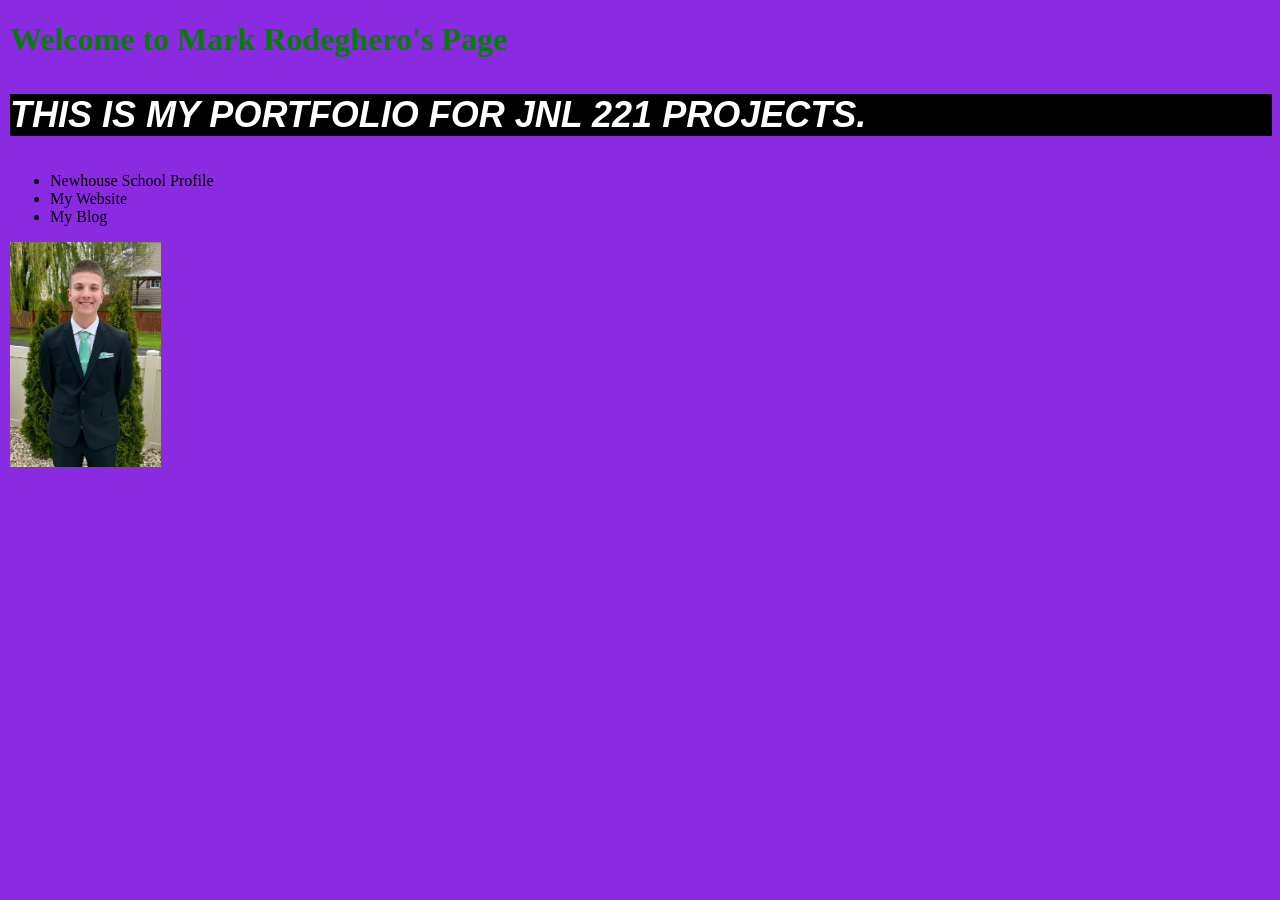
<file: index.html>
<!DOCTYPE html>
<html>

<head>

  <title>Mark Rodeghero's Github Page</title>

  <link rel="stylesheet" href="style.css">

</head>

  <body>
    
    <h1>Welcome to Mark Rodeghero's Page</h1>
    <p>This is my portfolio for JNL 221 projects.</p>
    <ul>
  <li>Newhouse School Profile</li>
  <li>My Website</li>
  <li>My Blog</li>
</ul>
    <img src="markrodeghero.jpg" alt="Photo of Mark Rodeghero" style="width:151px;height:225px;">
  </body>

</html>
</file>
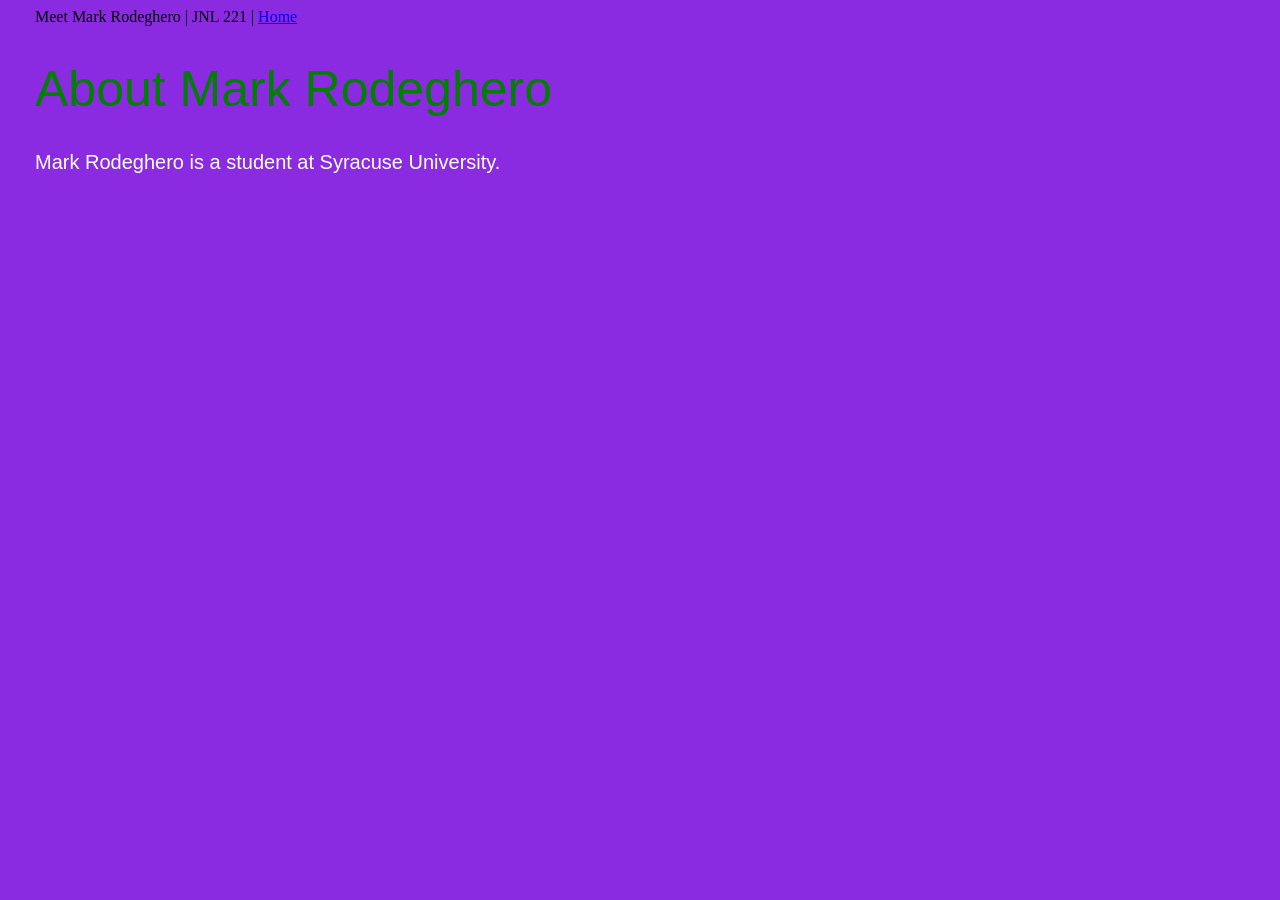
<file: jnl221code copy/about/index.html>
<!DOCTYPE html>
<html>

<head>

  <title>Mark Rodeghero's Github Page</title>

  <link rel="stylesheet" href="../style.css">

</head>

  <body>

        <div class="container">

      <div class="row">

        <header class="newheader">

          Meet Mark Rodeghero |  JNL 221 |  <a href="../index.html">Home</a> 

        </header>

      </div>
    
    <h1>About Mark Rodeghero</h1>
    <p>Mark Rodeghero is a student at Syracuse University.</p>
    <ul>
  
</ul>
    
  </body>

</html>
</file>
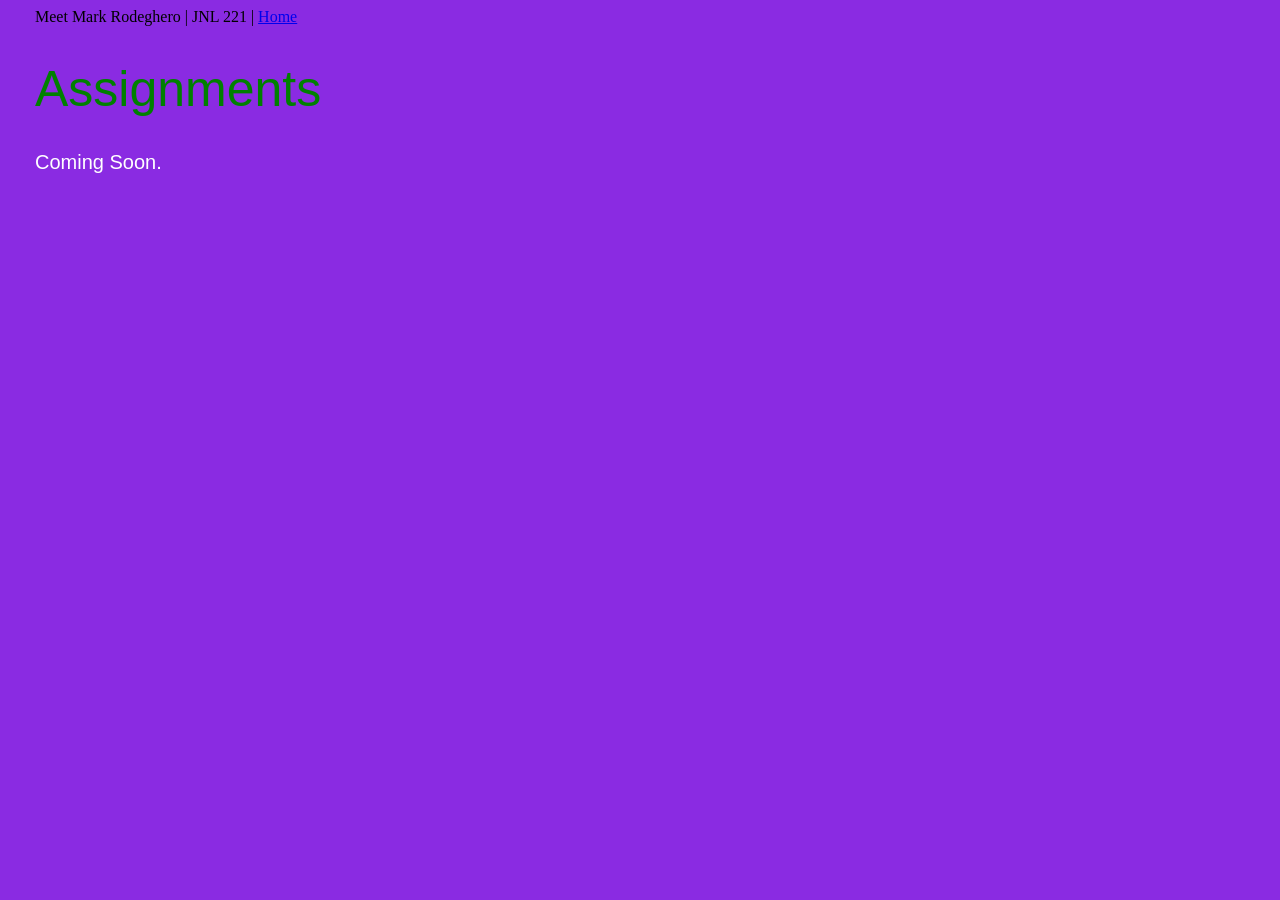
<file: jnl221code copy/assignments/index.html>
<!DOCTYPE html>
<html>

<head>

  <title>Mark Rodeghero's Github Page</title>

  <link rel="stylesheet" href="../style.css">

</head>

  <body>

        <div class="container">

      <div class="row">

        <header class="newheader">

          Meet Mark Rodeghero |  JNL 221 |  <a href="../index.html">Home</a> 


        </header>

      </div>
    
    <h1>Assignments</h1>
    <p>Coming Soon.</p>
    <ul>

</ul>
    
  </body>

</html>
</file>
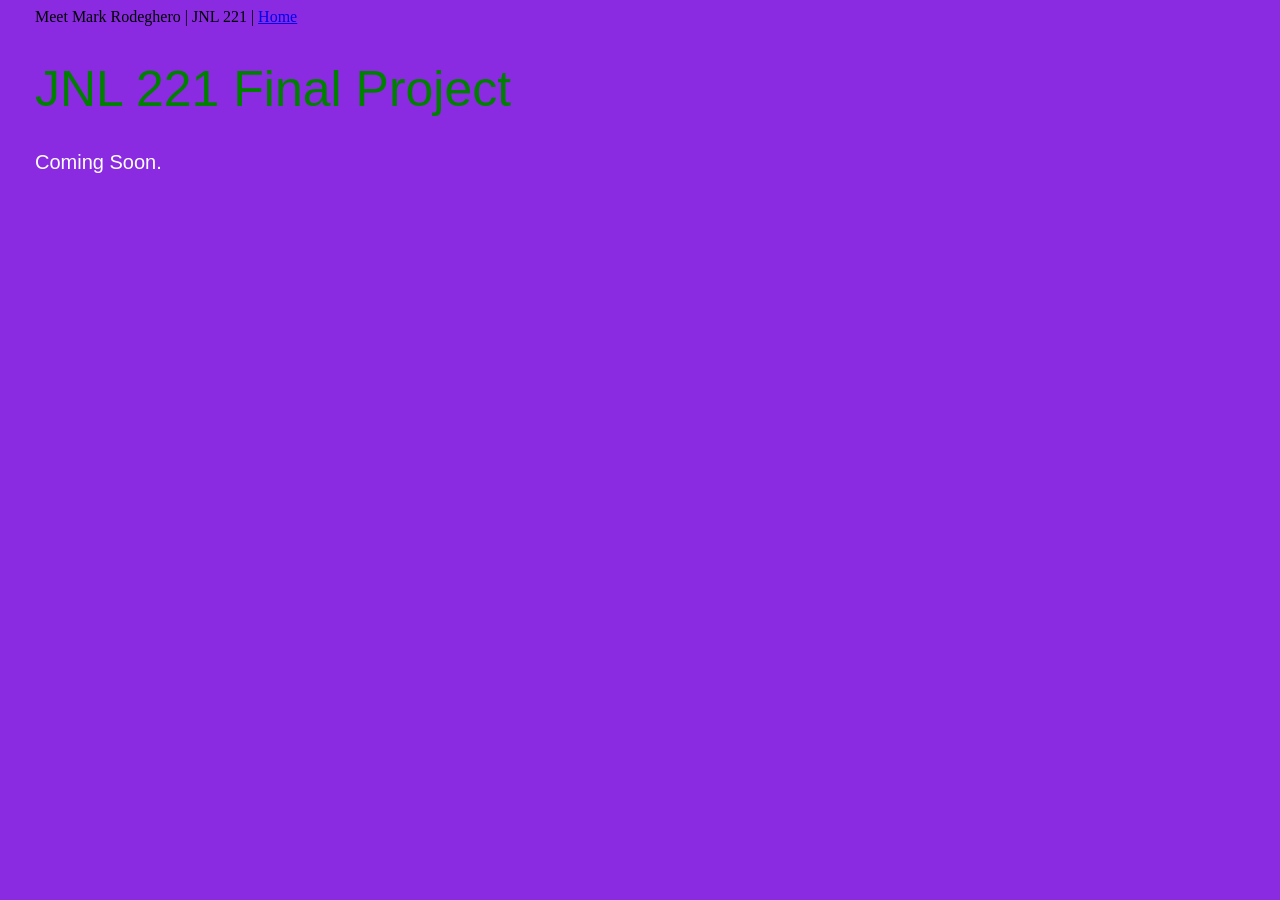
<file: jnl221code copy/final/index.html>
<!DOCTYPE html>
<html>

<head>

  <title>Mark Rodeghero's Github Page</title>

  <link rel="stylesheet" href="../style.css">

</head>

  <body>

        <div class="container">

      <div class="row">

        <header class="newheader">

          Meet Mark Rodeghero |  JNL 221 |  <a href="../index.html">Home</a> 


        </header>

      </div>
    
    <h1>JNL 221 Final Project</h1>
    <p>Coming Soon.</p>
    <ul>

</ul>
    
  </body>

</html>
</file>
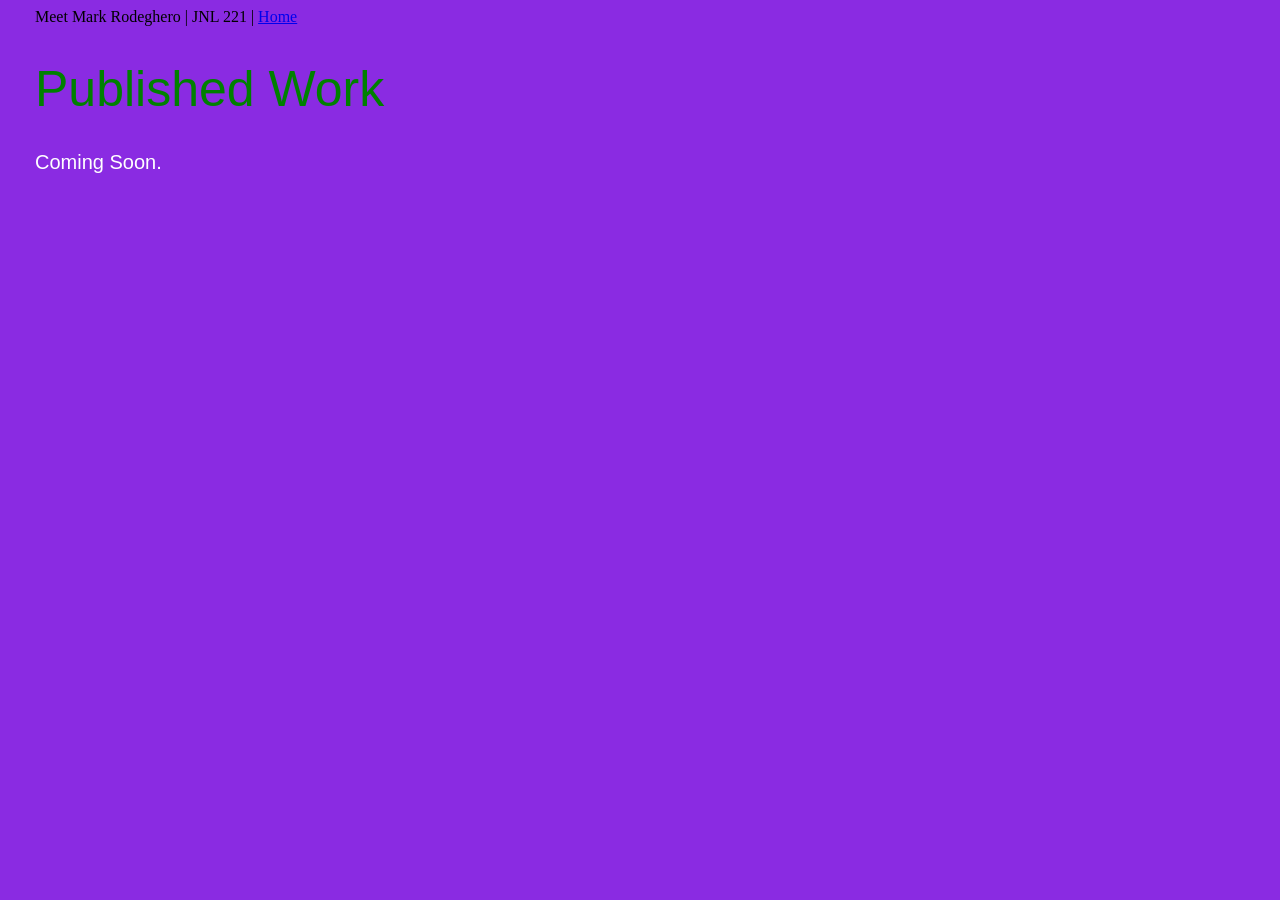
<file: jnl221code copy/work/index.html>
<!DOCTYPE html>
<html>

<head>

  <title>Mark Rodeghero's Github Page</title>

  <link rel="stylesheet" href="../style.css">

</head>

  <body>

        <div class="container">

      <div class="row">

        <header class="newheader">

          Meet Mark Rodeghero |  JNL 221 |  <a href="../index.html">Home</a> 


        </header>

      </div>
    
    <h1>Published Work</h1>
    <p>Coming Soon.</p>
    <ul>

</ul>
    
  </body>

</html>
</file>
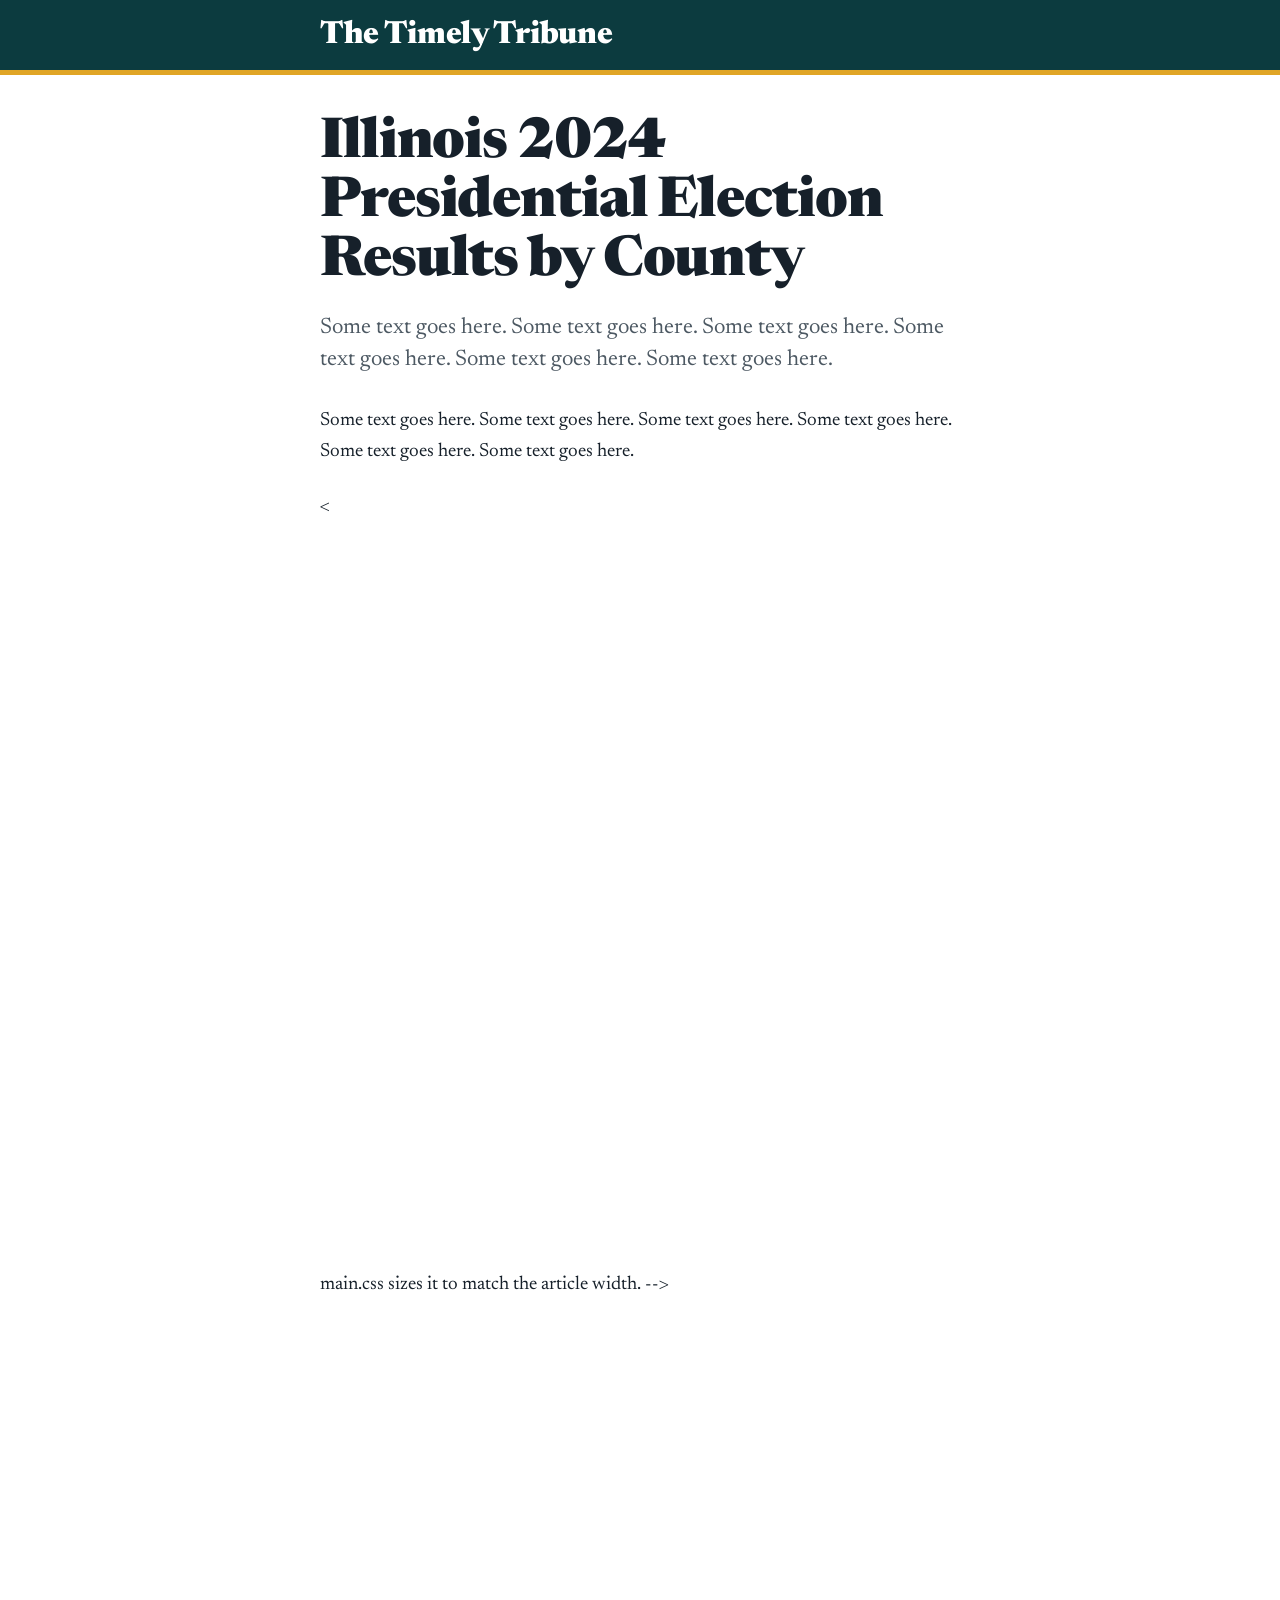
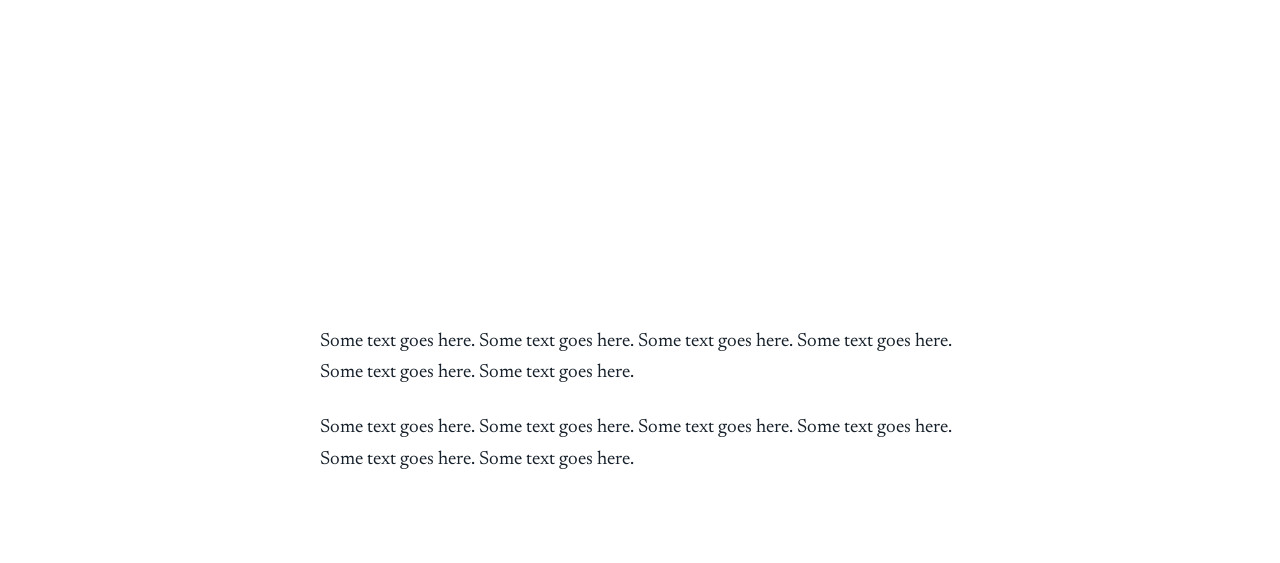
<file: map.html>
<!DOCTYPE html>
<html lang="en">

<!-- NOTE: This is a practice template for a class that includes HTML instruction. -->
    
<head>
    <meta charset="utf-8">
    <meta name="viewport" content="width=device-width, initial-scale=1">
    <title>Generic Election Results Template</title>
    <link rel="stylesheet" href="main.css">
</head>

<body>

    <header class="article-header">The Timely Tribune</header>

    <main class="article-container">

        <h1>Illinois 2024 Presidential Election Results by County</h1>

        <p>Some text goes here. Some text goes here. Some text goes here. Some text goes here. Some text goes here. Some text goes here.</p>

        <p>Some text goes here. Some text goes here. Some text goes here. Some text goes here. Some text goes here. Some text goes here.</p>

        < <div style="min-height:746px" id="datawrapper-vis-1P3mh"><script type="text/javascript" defer src="https://datawrapper.dwcdn.net/1P3mh/embed.js" charset="utf-8" data-target="#datawrapper-vis-1P3mh"></script><noscript><img src="https://datawrapper.dwcdn.net/1P3mh/full.png" alt="Illinois 2024 Presidential Election Results by County (Choropleth map)" /></noscript></div>
             main.css sizes it to match the article width. -->
        
        <iframe title="2024 U.S. Senate Race, New York" aria-label="Choropleth map" id="datawrapper-chart-zL67h" src="https://datawrapper.dwcdn.net/zL67h/1/" scrolling="no" frameborder="0" style="width: 0; min-width: 100% !important; border: none;" height="554" data-external="1"></iframe><script type="text/javascript">(function(){function e(){window.addEventListener(`message`,function(e){if(e.data[`datawrapper-height`]!==void 0){var t=document.querySelectorAll(`iframe`);for(var n in e.data[`datawrapper-height`])for(var r=0,i;i=t[r];r++)if(i.contentWindow===e.source){var a=e.data[`datawrapper-height`][n]+`px`;i.style.height=a}}})}e()})();</script>
        <!-- End map section -->

        <p>Some text goes here. Some text goes here. Some text goes here. Some text goes here. Some text goes here. Some text goes here.</p>

        <p>Some text goes here. Some text goes here. Some text goes here. Some text goes here. Some text goes here. Some text goes here.</p>

    </main>

</body>

</html>
</file>
<file: style.css>
h1 {
  color: green;
}

body {
  background-color: blueviolet;
  margin-left: 10px;
}

p {
  font-family: Arial, Verdana, sans-serif;
  font-size: 36px;
  color: white;
  background-color: black;
  text-transform: uppercase;
  font-weight: bold;
  font-style: italic;
}
</file>
<file: jnl221code copy/style.css>
h1 {
  font-family: "BBH Bogle", sans-serif;
  font-weight: 400;
  font-style: normal;
  color: green;
  font-size: 50px;
}

body {
  background-color: blueviolet;
  margin-left: 35px;
}

p {
  color: white;
  font-size: 20px;
  font-family: "Open Sans", sans-serif;
  font-optical-sizing: auto;
  font-weight: 400;
  font-style: normal;
  font-variation-settings: "wdth" 100;
}
</file>
<file: main.css>
/* Election results article template
   Single typeface (Newsreader, designed for reading on screens) with
   Georgia as the fallback if the font can't load. */
@import url("https://fonts.googleapis.com/css2?family=Newsreader:ital,opsz,wght@0,6..72,400..800;1,6..72,400..800&display=swap");

:root {
  --ink: #16202a;        /* body text and headline */
  --muted: #4d5963;      /* opening paragraph */
  --masthead: #0c3b3f;   /* deep teal nameplate bar */
  --signal: #e0a526;     /* gold rule under the nameplate */
  --paper: #ffffff;

  --measure: 40rem;      /* width of the text column */
  --gutter: clamp(1.25rem, 5vw, 2rem);
  --serif: "Newsreader", Georgia, "Times New Roman", serif;
}

*,
*::before,
*::after {
  box-sizing: border-box;
}

html {
  -webkit-text-size-adjust: 100%;
}

body {
  margin: 0;
  background: var(--paper);
  color: var(--ink);
  font-family: var(--serif);
  font-size: 1.1875rem;
  line-height: 1.65;
  font-optical-sizing: auto;
  text-rendering: optimizeLegibility;
  -webkit-font-smoothing: antialiased;
}

/* Nameplate: full-width bar, text lines up with the article column */
.article-header {
  padding: 1.1rem max(var(--gutter), calc((100% - var(--measure)) / 2));
  background: var(--masthead);
  border-bottom: 5px solid var(--signal);
  color: #fff;
  font-size: clamp(1.5rem, 4vw, 2rem);
  font-weight: 800;
  line-height: 1.1;
  letter-spacing: -0.01em;
}

/* Article column */
.article-container {
  max-width: calc(var(--measure) + 2 * var(--gutter));
  margin: 0 auto;
  padding: 0 var(--gutter) 4rem;
}

h1 {
  margin: 2.5rem 0 1.25rem;
  font-size: clamp(2.25rem, 6vw, 3.5rem);
  font-weight: 800;
  line-height: 1.05;
  letter-spacing: -0.02em;
  text-wrap: balance;
}

p {
  margin: 0 0 1.25em;
}

/* The paragraph right after the headline reads as the summary */
.article-container > h1 + p {
  margin-bottom: 1.75rem;
  color: var(--muted);
  font-size: 1.4rem;
  line-height: 1.45;
}

a {
  color: var(--masthead);
  text-underline-offset: 0.15em;
}

a:focus-visible {
  outline: 3px solid var(--signal);
  outline-offset: 2px;
}

/* Embedded content (maps, charts, videos, images) is always exactly as
   wide as the article text. !important is needed because embed codes
   such as Datawrapper's set their width inline. */
.article-container iframe,
.article-container embed,
.article-container object,
.article-container video {
  display: block;
  width: 100% !important;
  min-width: 100% !important;
  max-width: 100% !important;
  margin: 2.25rem 0;
  border: 0;
}

.article-container img {
  display: block;
  width: 100%;
  height: auto;
  margin: 2.25rem 0;
}
</file>
